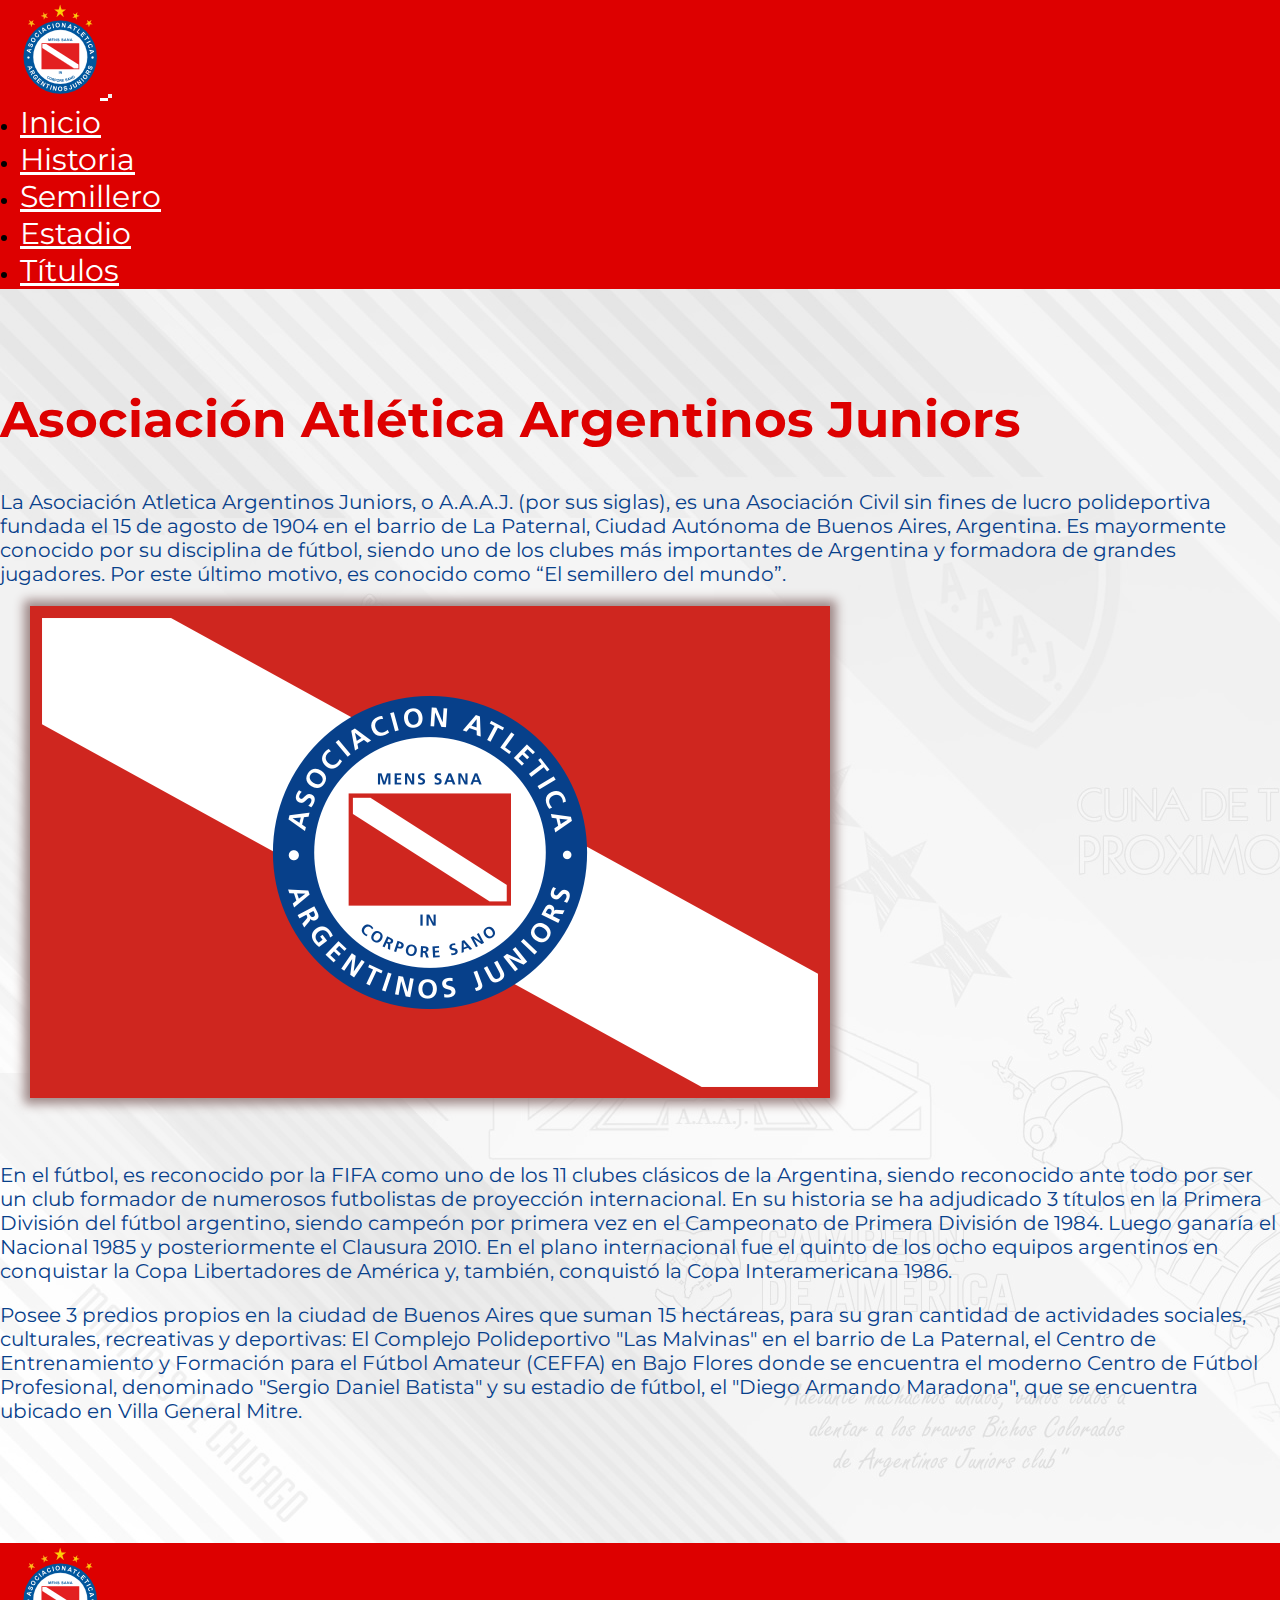
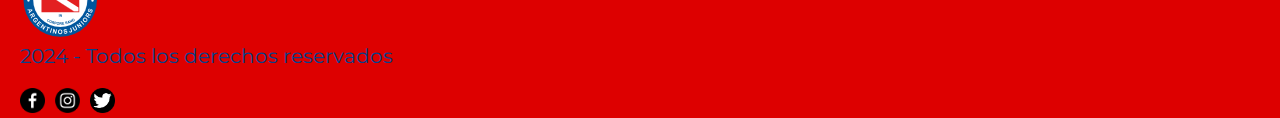
<file: index.html>
<!DOCTYPE html>
<html lang="es">
<head>
    <meta charset="UTF-8">
    <meta name="viewport" content="width=device-width, initial-scale=1.0">
    <meta name="description" content="Sitio web sobre la Asociación Atlética Argentinos Juniors y toda su informacion más importante.">
    <meta name="keywords" content="asociacion atletica argentinos juniors, argentinos juniors, aaaj, bicho, futbol, deporte, semillero, paternal, club, argentina">
    <meta name="robots" content="noindex"> 
    <meta property="og:title" content="Asociación Atlética Argentinos Juniors">
    <meta property="og:site_name" content="Asociación Atlética Argentinos Juniors">
    <meta property="og:url" content="http://argentinosjrs.infinityfreeapp.com/">
    <meta property="og:description" content="Sitio web sobre la Asociación Atlética Argentinos Juniors y toda su informacion más importante.">
    <meta property="og:type" content="website">
    <meta property="og:image" content="http://argentinosjrs.infinityfreeapp.com/img/logo.svg">
    <link href="https://cdn.jsdelivr.net/npm/bootstrap@5.3.2/dist/css/bootstrap.min.css" rel="stylesheet" integrity="sha384-T3c6CoIi6uLrA9TneNEoa7RxnatzjcDSCmG1MXxSR1GAsXEV/Dwwykc2MPK8M2HN" crossorigin="anonymous">
    <link rel="stylesheet" href="css/style.css">
    <link rel="icon" href="img/logo.svg">
    <title>Asociación Atlética Argentinos Juniors</title>
</head>

<body>
    <!-- Inicio header -->
    <header class="container-fluid">
        <!-- Inicio navbar -->
        <nav class="navbar navbar-expand-md navbar-light menu">
            <a class="navbar-brand" href="index.html">
                <img class="logo" src="img/logo.svg" alt="Logo AAAJ" style="width:200px">
            </a>
            
            <button class="navbar-toggler ms-auto text-align-right" type="button" data-bs-toggle="collapse" data-bs-target="#navbarToggleExternalContent" aria-controls="navbarToggleExternalContent" aria-expanded="false" aria-label="Toggle navigation">
                <span class="navbar-toggler-icon"></span>
            </button>
            <div class="collapse navbar-collapse justify-content-md-end" id="navbarToggleExternalContent">
                <ul class="navbar-nav"> 
                    <li class="nav-item">
                        <a class="nav-link" href="index.html">Inicio</a>
                    </li>
                    <li class="nav-item">
                        <a class="nav-link" href="html/historia.html">Historia</a>
                    </li>
                    <li class="nav-item">
                        <a class="nav-link" href="html/semillero.html">Semillero</a>
                    </li>
                    <li class="nav-item">
                        <a class="nav-link" href="html/estadio.html">Estadio</a>
                    </li>
                    <li class="nav-item">
                        <a class="nav-link" href="html/titulos.html">Títulos</a>
                    </li>
                </ul>    
            </div>
        </nav>
    </header>

    <!-- Inicio hero -->
    <section class="hero"> 
        <div class="container">
            <div class="row align-items-center">
                <div class="hero-texto col-xl-6">
                    <h1 class="text-lg-center">Asociación Atlética Argentinos Juniors</h1>      
                    <p>La Asociación Atletica Argentinos Juniors, o A.A.A.J. (por sus siglas), es una Asociación Civil sin fines de lucro polideportiva fundada el 15 de agosto de 1904 en el barrio de La Paternal, Ciudad Autónoma de Buenos Aires, Argentina. Es mayormente conocido por su disciplina de fútbol, siendo uno de los clubes más importantes de Argentina y formadora de grandes jugadores. Por este último motivo, es conocido como “El semillero del mundo”.</p>
                </div>
                <div class="hero-img text-center col-xl-6">
                    <img class="bandera" src="img/bandera.png" alt="Bandera AAAJ">
                </div>
            </div>
        
            <div class="row bajada justify-content-center">
                <div>
                    <p>En el fútbol, es reconocido por la FIFA como uno de los 11 clubes clásicos de la Argentina, siendo reconocido ante todo por ser un club formador de numerosos futbolistas de proyección internacional. En su historia se ha adjudicado 3 títulos en la Primera División del fútbol argentino, siendo campeón por primera vez en el Campeonato de Primera División de 1984. Luego ganaría el Nacional 1985 y posteriormente el Clausura 2010. En el plano internacional fue el quinto de los ocho equipos argentinos en conquistar la Copa Libertadores de América y, también, conquistó la Copa Interamericana 1986.</p> 
                    <p>Posee 3 predios propios en la ciudad de Buenos Aires que suman 15 hectáreas, para su gran cantidad de actividades sociales, culturales, recreativas y deportivas: El Complejo Polideportivo "Las Malvinas" en el barrio de La Paternal, el Centro de Entrenamiento y Formación para el Fútbol Amateur (CEFFA) en Bajo Flores donde se encuentra el moderno Centro de Fútbol Profesional, denominado "Sergio Daniel Batista" y su estadio de fútbol, el "Diego Armando Maradona", que se encuentra ubicado en Villa General Mitre.</p>
                </div>
            </div>
        </div>
    </section>

    <!-- Inicio footer -->
    <footer class="footer p-3">
        <div class="container">
            <div class="row justify-content-between align-items-center">
                <div class="col-md-4">
                    <img class="logo pb-3" src="img/logo.svg" alt="Logo AAAJ">
                    <p>2024 - Todos los derechos reservados</p>
                </div>

                <!-- Inicio redes sociales -->
                <div class="rrss col-md-7 text-md-end">
                    <a href="https://www.facebook.com/AAAJOficial/" target="_blank">
                        <img src="img/facebook.png" alt="Logo de Facebook">
                    </a>
                    <a href="https://www.instagram.com/aaajoficial" target="_blank">
                        <img src="img/instagram.png" alt="Logo de Instagram">
                    </a>
                    <a href="https://twitter.com/aaajoficial" target="_blank">
                        <img src="img/twitter.png" alt="Logo de Twitter">
                    </a>
                </div>
            </div>
        </div>
    </footer>

    <script src="https://cdn.jsdelivr.net/npm/@popperjs/core@2.11.8/dist/umd/popper.min.js" integrity="sha384-I7E8VVD/ismYTF4hNIPjVp/Zjvgyol6VFvRkX/vR+Vc4jQkC+hVqc2pM8ODewa9r" crossorigin="anonymous"></script>
    <script src="https://cdn.jsdelivr.net/npm/bootstrap@5.3.2/dist/js/bootstrap.min.js" integrity="sha384-BBtl+eGJRgqQAUMxJ7pMwbEyER4l1g+O15P+16Ep7Q9Q+zqX6gSbd85u4mG4QzX+" crossorigin="anonymous"></script>
</body>
</html>
</file>
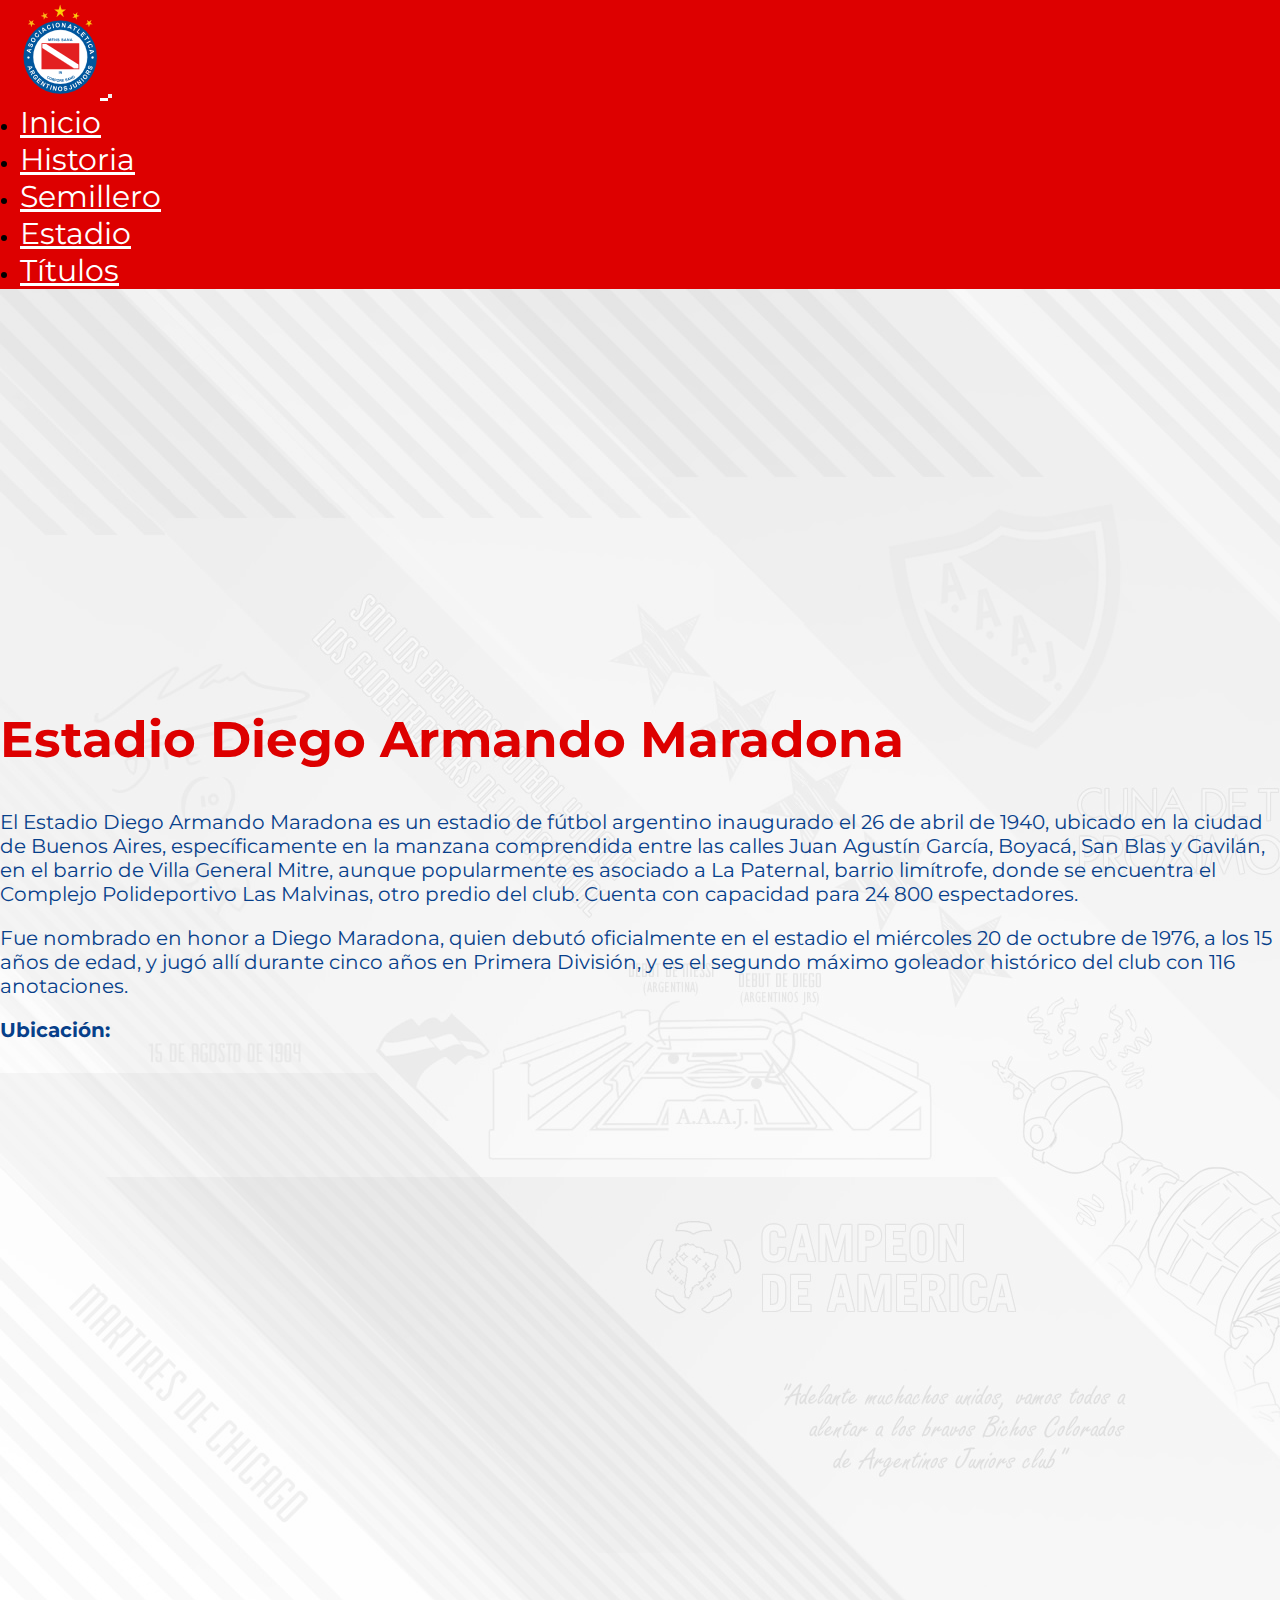
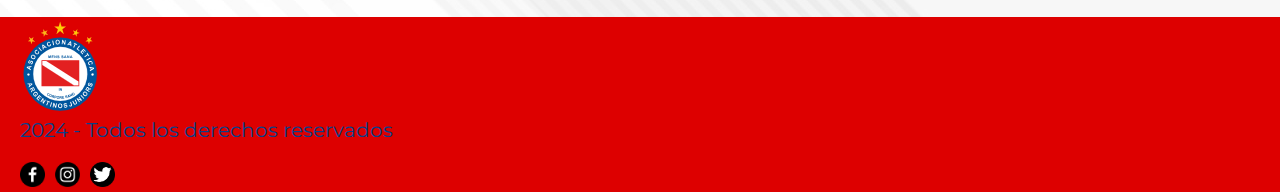
<file: html/estadio.html>
<!DOCTYPE html>
<html lang="es">
<head>
    <meta charset="UTF-8">
    <meta name="viewport" content="width=device-width, initial-scale=1.0">
    <meta name="description" content="Sección sobre el estadio Diego Armando Maradona, utilizado por la Asociación Atlética Argentinos Juniors.">
    <meta name="keywords" content="estadio, maradona, asociacion atletica argentinos juniors, argentinos juniors, aaaj, bicho, futbol, deporte, semillero, paternal, club, argentina"> 
    <meta name="robots" content="noindex">
    <meta property="og:title" content="Asociación Atlética Argentinos Juniors">
    <meta property="og:site_name" content="Asociación Atlética Argentinos Juniors">
    <meta property="og:url" content="http://argentinosjrs.infinityfreeapp.com/">
    <meta property="og:description" content="Sección sobre el estadio Diego Armando Maradona, utilizado por la Asociación Atlética Argentinos Juniors.">
    <meta property="og:type" content="website">
    <meta property="og:image" content="http://argentinosjrs.infinityfreeapp.com/img/logo.svg">
    <link href="https://cdn.jsdelivr.net/npm/bootstrap@5.3.2/dist/css/bootstrap.min.css" rel="stylesheet" integrity="sha384-T3c6CoIi6uLrA9TneNEoa7RxnatzjcDSCmG1MXxSR1GAsXEV/Dwwykc2MPK8M2HN" crossorigin="anonymous">
    <link rel="stylesheet" href="../css/style.css">
    <link rel="icon" href="../img/logo.svg">
    <title>Estadio Diego Armando Maradona</title>
</head>

<body>
    <!-- Inicio header -->
    <header class="container-fluid">
        <!-- Inicio navbar -->
        <nav class="navbar navbar-expand-md navbar-light menu">
            <a class="navbar-brand" href="../index.html">
                <img class="logo" src="../img/logo.svg" alt="Logo AAAJ" style="width:200px">
            </a>
            
            <button class="navbar-toggler ms-auto text-align-right" type="button" data-bs-toggle="collapse" data-bs-target="#navbarToggleExternalContent" aria-controls="navbarToggleExternalContent" aria-expanded="false" aria-label="Toggle navigation">
                <span class="navbar-toggler-icon"></span>
            </button>
            <div class="collapse navbar-collapse justify-content-md-end" id="navbarToggleExternalContent">
                <ul class="navbar-nav"> 
                    <li class="nav-item">
                        <a class="nav-link" href="../index.html">Inicio</a>
                    </li>
                    <li class="nav-item">
                        <a class="nav-link" href="historia.html">Historia</a>
                    </li>
                    <li class="nav-item">
                        <a class="nav-link" href="semillero.html">Semillero</a>
                    </li>
                    <li class="nav-item">
                        <a class="nav-link" href="estadio.html">Estadio</a>
                    </li>
                    <li class="nav-item">
                        <a class="nav-link" href="titulos.html">Títulos</a>
                    </li>
                </ul>    
            </div>
        </nav>
    </header>

    <!-- Inicio estadio -->
    <section class="hero estadio"> 
        <div class="container">
            <div class="row justify-content-center">
                <div class="col-md-10">
                    <div class="text-center py-5 row">
                        <!-- Video -->
                        <iframe width="560" height="315" src="https://www.youtube.com/embed/OoiPDHPcOro?si=K4KlL2pDCV6cUu1Z" title="YouTube video player" frameborder="0" allow="accelerometer; autoplay; clipboard-write; encrypted-media; gyroscope; picture-in-picture; web-share" allowfullscreen></iframe>
                    </div>
                    <div>
                        <h1>Estadio Diego Armando Maradona</h1>
                        <p>El Estadio Diego Armando Maradona​ es un estadio de fútbol argentino inaugurado el 26 de abril de 1940, ubicado en la ciudad de Buenos Aires, específicamente en la manzana comprendida entre las calles Juan Agustín García, Boyacá, San Blas y Gavilán, en el barrio de Villa General Mitre, aunque popularmente es asociado a La Paternal, barrio limítrofe, donde se encuentra el Complejo Polideportivo Las Malvinas, otro predio del club. Cuenta con capacidad para 24 800 espectadores.</p>
                        <p>Fue nombrado en honor a Diego Maradona, quien debutó oficialmente en el estadio el miércoles 20 de octubre de 1976, a los 15 años de edad, y jugó allí durante cinco años en Primera División, y es el segundo máximo goleador histórico del club con 116 anotaciones.
                        <p><strong>Ubicación:</strong></p>
                    </div>  
                    <!-- Mapa -->
                    <div class="mapa row text-center py-3">
                        <iframe src="https://www.google.com/maps/embed?pb=!1m18!1m12!1m3!1d3283.922393985345!2d-58.47521102425968!3d-34.606123872953376!2m3!1f0!2f0!3f0!3m2!1i1024!2i768!4f13.1!3m3!1m2!1s0x95bcc9fd207fe81b%3A0x7829701685ae47c4!2sEstadio%20Diego%20Armando%20Maradona!5e0!3m2!1ses-419!2sar!4v1703552509011!5m2!1ses-419!2sar" width="600" height="450" style="border:0;" allowfullscreen="" loading="lazy" referrerpolicy="no-referrer-when-downgrade"></iframe>
                    </div>
                </div>
            </div>
        </div>
    </section>

    <!-- Inicio footer -->
    <footer class="footer p-3">
        <div class="container">
            <div class="row justify-content-between align-items-center">
                <div class="col-md-4">
                    <img class="logo pb-3" src="../img/logo.svg" alt="Logo AAAJ">
                    <p>2024 - Todos los derechos reservados</p>
                </div>

                <!-- Inicio redes sociales -->
                <div class="rrss col-md-7 text-md-end">
                    <a href="https://www.facebook.com/AAAJOficial/" target="_blank">
                        <img src="../img/facebook.png" alt="Logo de Facebook">
                    </a>
                    <a href="https://www.instagram.com/aaajoficial" target="_blank">
                        <img src="../img/instagram.png" alt="Logo de Instagram">
                    </a>
                    <a href="https://twitter.com/aaajoficial" target="_blank">
                        <img src="../img/twitter.png" alt="Logo de Twitter">
                    </a>
                </div>
            </div>
        </div>
    </footer>
    
    <script src="https://cdn.jsdelivr.net/npm/@popperjs/core@2.11.8/dist/umd/popper.min.js" integrity="sha384-I7E8VVD/ismYTF4hNIPjVp/Zjvgyol6VFvRkX/vR+Vc4jQkC+hVqc2pM8ODewa9r" crossorigin="anonymous"></script>
    <script src="https://cdn.jsdelivr.net/npm/bootstrap@5.3.2/dist/js/bootstrap.min.js" integrity="sha384-BBtl+eGJRgqQAUMxJ7pMwbEyER4l1g+O15P+16Ep7Q9Q+zqX6gSbd85u4mG4QzX+" crossorigin="anonymous"></script>
</body>
</html>
</file>
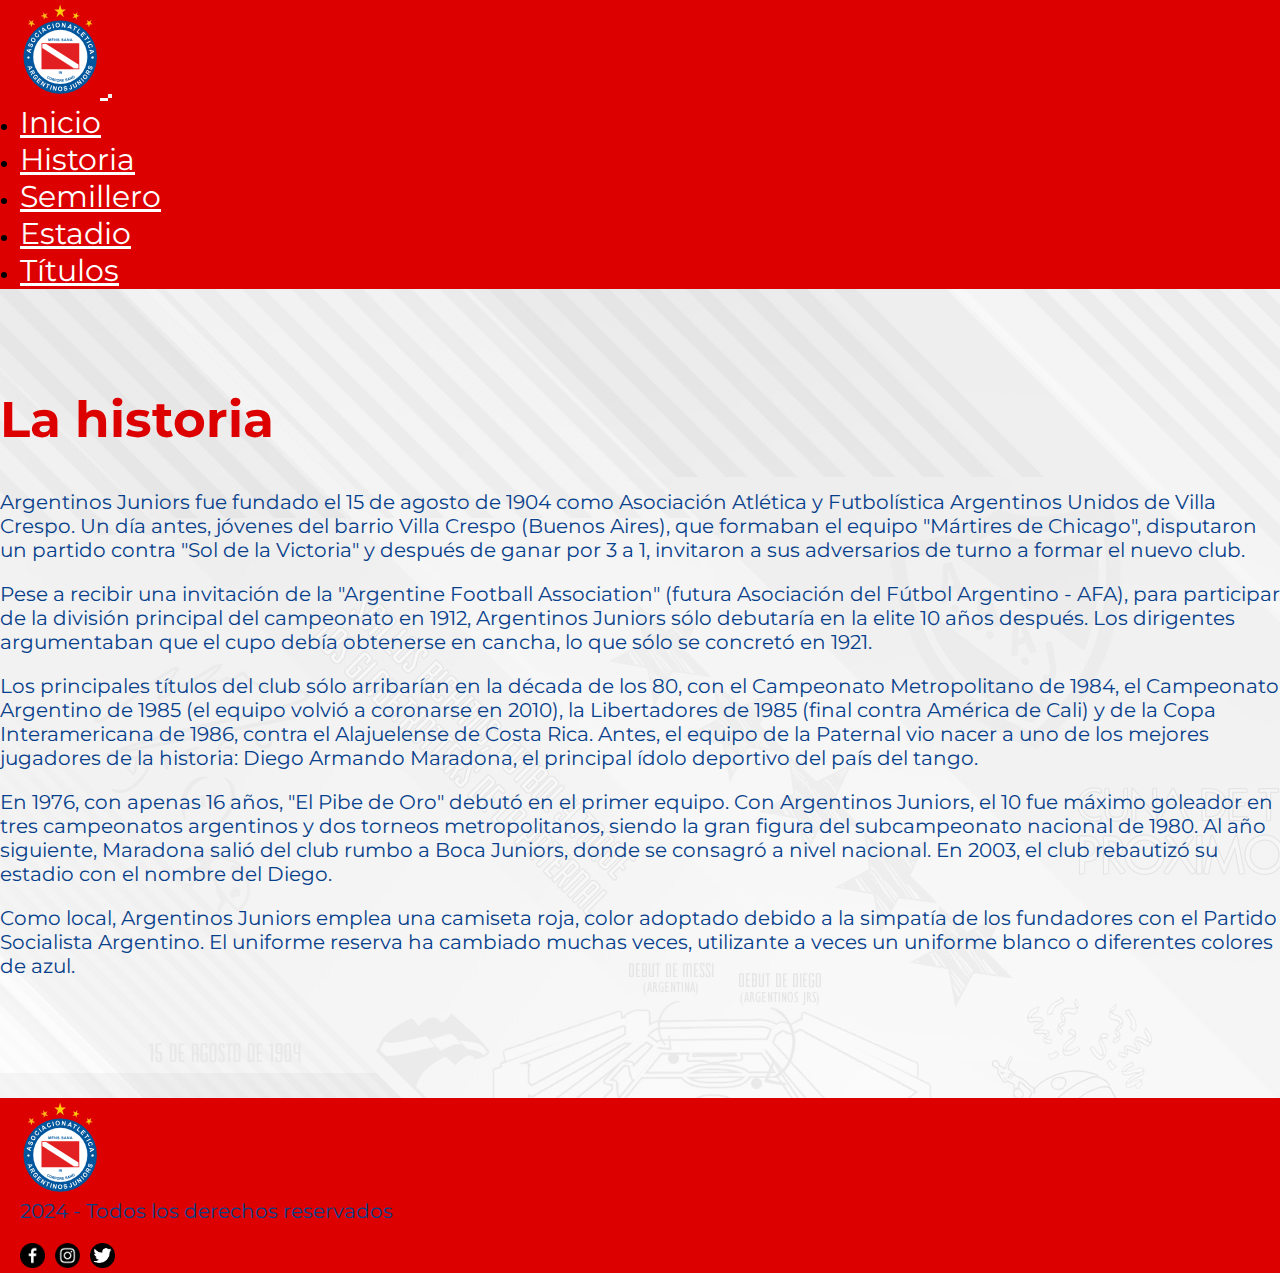
<file: html/historia.html>
<!DOCTYPE html>
<html lang="es">
<head>
    <meta charset="UTF-8">
    <meta name="viewport" content="width=device-width, initial-scale=1.0">
    <meta name="description" content="Sección con toda la historia y detalles sobre la Asociación Atlética Argentinos Juniors.">
    <meta name="keywords" content="historia, fundacion, asociacion atletica argentinos juniors, argentinos juniors, aaaj, bicho, futbol, deporte, semillero, paternal, club, argentina"> 
    <meta name="robots" content="noindex">
    <meta property="og:title" content="Asociación Atlética Argentinos Juniors">
    <meta property="og:site_name" content="Asociación Atlética Argentinos Juniors">
    <meta property="og:url" content="http://argentinosjrs.infinityfreeapp.com/">
    <meta property="og:description" content="Sección con toda la historia y detalles sobre la Asociación Atlética Argentinos Juniors.">
    <meta property="og:type" content="website">
    <meta property="og:image" content="http://argentinosjrs.infinityfreeapp.com/img/logo.svg">
    <link href="https://cdn.jsdelivr.net/npm/bootstrap@5.3.2/dist/css/bootstrap.min.css" rel="stylesheet" integrity="sha384-T3c6CoIi6uLrA9TneNEoa7RxnatzjcDSCmG1MXxSR1GAsXEV/Dwwykc2MPK8M2HN" crossorigin="anonymous">
    <link rel="stylesheet" href="../css/style.css">
    <link rel="icon" href="../img/logo.svg">
    <title>Historia</title>
</head>

<body>
    <!-- Inicio header -->
    <header class="container-fluid">
        <!-- Inicio navbar -->
        <nav class="navbar navbar-expand-md navbar-light menu">
            <a class="navbar-brand" href="../index.html">
                <img class="logo" src="../img/logo.svg" alt="Logo AAAJ" style="width:200px">
            </a>
            
            <button class="navbar-toggler ms-auto text-align-right" type="button" data-bs-toggle="collapse" data-bs-target="#navbarToggleExternalContent" aria-controls="navbarToggleExternalContent" aria-expanded="false" aria-label="Toggle navigation">
                <span class="navbar-toggler-icon"></span>
            </button>
            <div class="collapse navbar-collapse justify-content-md-end" id="navbarToggleExternalContent">
                <ul class="navbar-nav"> 
                    <li class="nav-item">
                        <a class="nav-link" href="../index.html">Inicio</a>
                    </li>
                    <li class="nav-item">
                        <a class="nav-link" href="historia.html">Historia</a>
                    </li>
                    <li class="nav-item">
                        <a class="nav-link" href="semillero.html">Semillero</a>
                    </li>
                    <li class="nav-item">
                        <a class="nav-link" href="estadio.html">Estadio</a>
                    </li>
                    <li class="nav-item">
                        <a class="nav-link" href="titulos.html">Títulos</a>
                    </li>
                </ul>    
            </div>
        </nav>
    </header>

    <!-- Inicio article -->
    <section class="hero article"> 
        <div class="container">
            <div class="row">
                <h1 class="pb-5 text-center">La historia</h1>
                <p>Argentinos Juniors fue fundado el 15 de agosto de 1904 como Asociación Atlética y Futbolística Argentinos Unidos de Villa Crespo. Un día antes, jóvenes del barrio Villa Crespo (Buenos Aires), que formaban el equipo "Mártires de Chicago", disputaron un partido contra "Sol de la Victoria" y después de ganar por 3 a 1, invitaron a sus adversarios de turno a formar el nuevo club.</p>
                <p>Pese a recibir una invitación de la "Argentine Football Association" (futura Asociación del Fútbol Argentino - AFA), para participar de la división principal del campeonato en 1912, Argentinos Juniors sólo debutaría en la elite 10 años después. Los dirigentes argumentaban que el cupo debía obtenerse en cancha, lo que sólo se concretó en 1921.</p>
                <p>Los principales títulos del club sólo arribarían en la década de los 80, con el Campeonato Metropolitano de 1984, el Campeonato Argentino de 1985 (el equipo volvió a coronarse en 2010), la Libertadores de 1985 (final contra América de Cali) y de la Copa Interamericana de 1986, contra el Alajuelense de Costa Rica. Antes, el equipo de la Paternal vio nacer a uno de los mejores jugadores de la historia: Diego Armando Maradona, el principal ídolo deportivo del país del tango.</p>
                <p>En 1976, con apenas 16 años, "El Pibe de Oro" debutó en el primer equipo. Con Argentinos Juniors, el 10 fue máximo goleador en tres campeonatos argentinos y dos torneos metropolitanos, siendo la gran figura del subcampeonato nacional de 1980. Al año siguiente, Maradona salió del club rumbo a Boca Juniors, donde se consagró a nivel nacional. En 2003, el club rebautizó su estadio con el nombre del Diego.</p>
                <p>Como local, Argentinos Juniors emplea una camiseta roja, color adoptado debido a la simpatía de los fundadores con el Partido Socialista Argentino. El uniforme reserva ha cambiado muchas veces, utilizante a veces un uniforme blanco o diferentes colores de azul.</p>
            </div>
        </div>
    </section>

    <!-- Inicio footer -->
    <footer class="footer p-3">
        <div class="container">
            <div class="row justify-content-between align-items-center">
                <div class="col-md-4">
                    <img class="logo pb-3" src="../img/logo.svg" alt="Logo AAAJ">
                    <p>2024 - Todos los derechos reservados</p>
                </div>

                <!-- Inicio redes sociales -->
                <div class="rrss col-md-7 text-md-end">
                    <a href="https://www.facebook.com/AAAJOficial/" target="_blank">
                        <img src="../img/facebook.png" alt="Logo de Facebook">
                    </a>
                    <a href="https://www.instagram.com/aaajoficial" target="_blank">
                        <img src="../img/instagram.png" alt="Logo de Instagram">
                    </a>
                    <a href="https://twitter.com/aaajoficial" target="_blank">
                        <img src="../img/twitter.png" alt="Logo de Twitter">
                    </a>
                </div>
            </div>
        </div>
    </footer>

    <script src="https://cdn.jsdelivr.net/npm/@popperjs/core@2.11.8/dist/umd/popper.min.js" integrity="sha384-I7E8VVD/ismYTF4hNIPjVp/Zjvgyol6VFvRkX/vR+Vc4jQkC+hVqc2pM8ODewa9r" crossorigin="anonymous"></script>
    <script src="https://cdn.jsdelivr.net/npm/bootstrap@5.3.2/dist/js/bootstrap.min.js" integrity="sha384-BBtl+eGJRgqQAUMxJ7pMwbEyER4l1g+O15P+16Ep7Q9Q+zqX6gSbd85u4mG4QzX+" crossorigin="anonymous"></script>
</body>
</html>
</file>
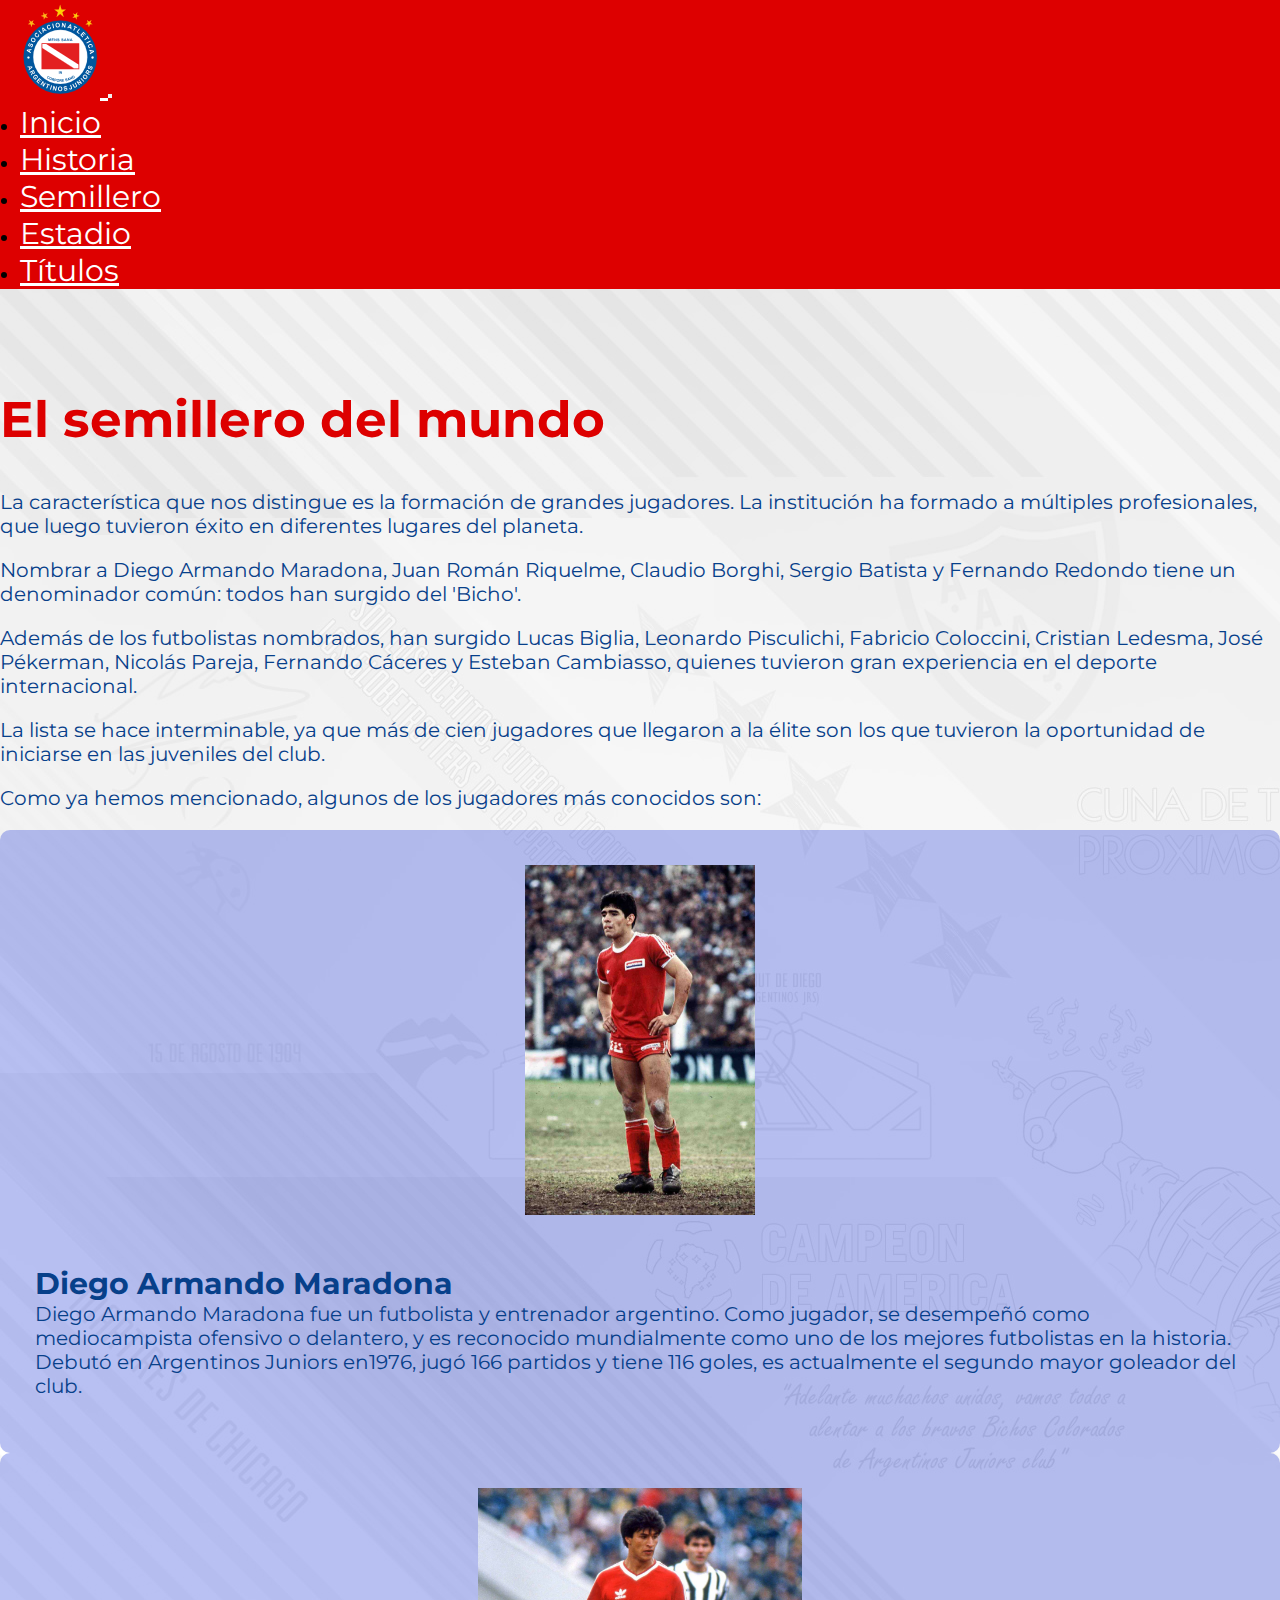
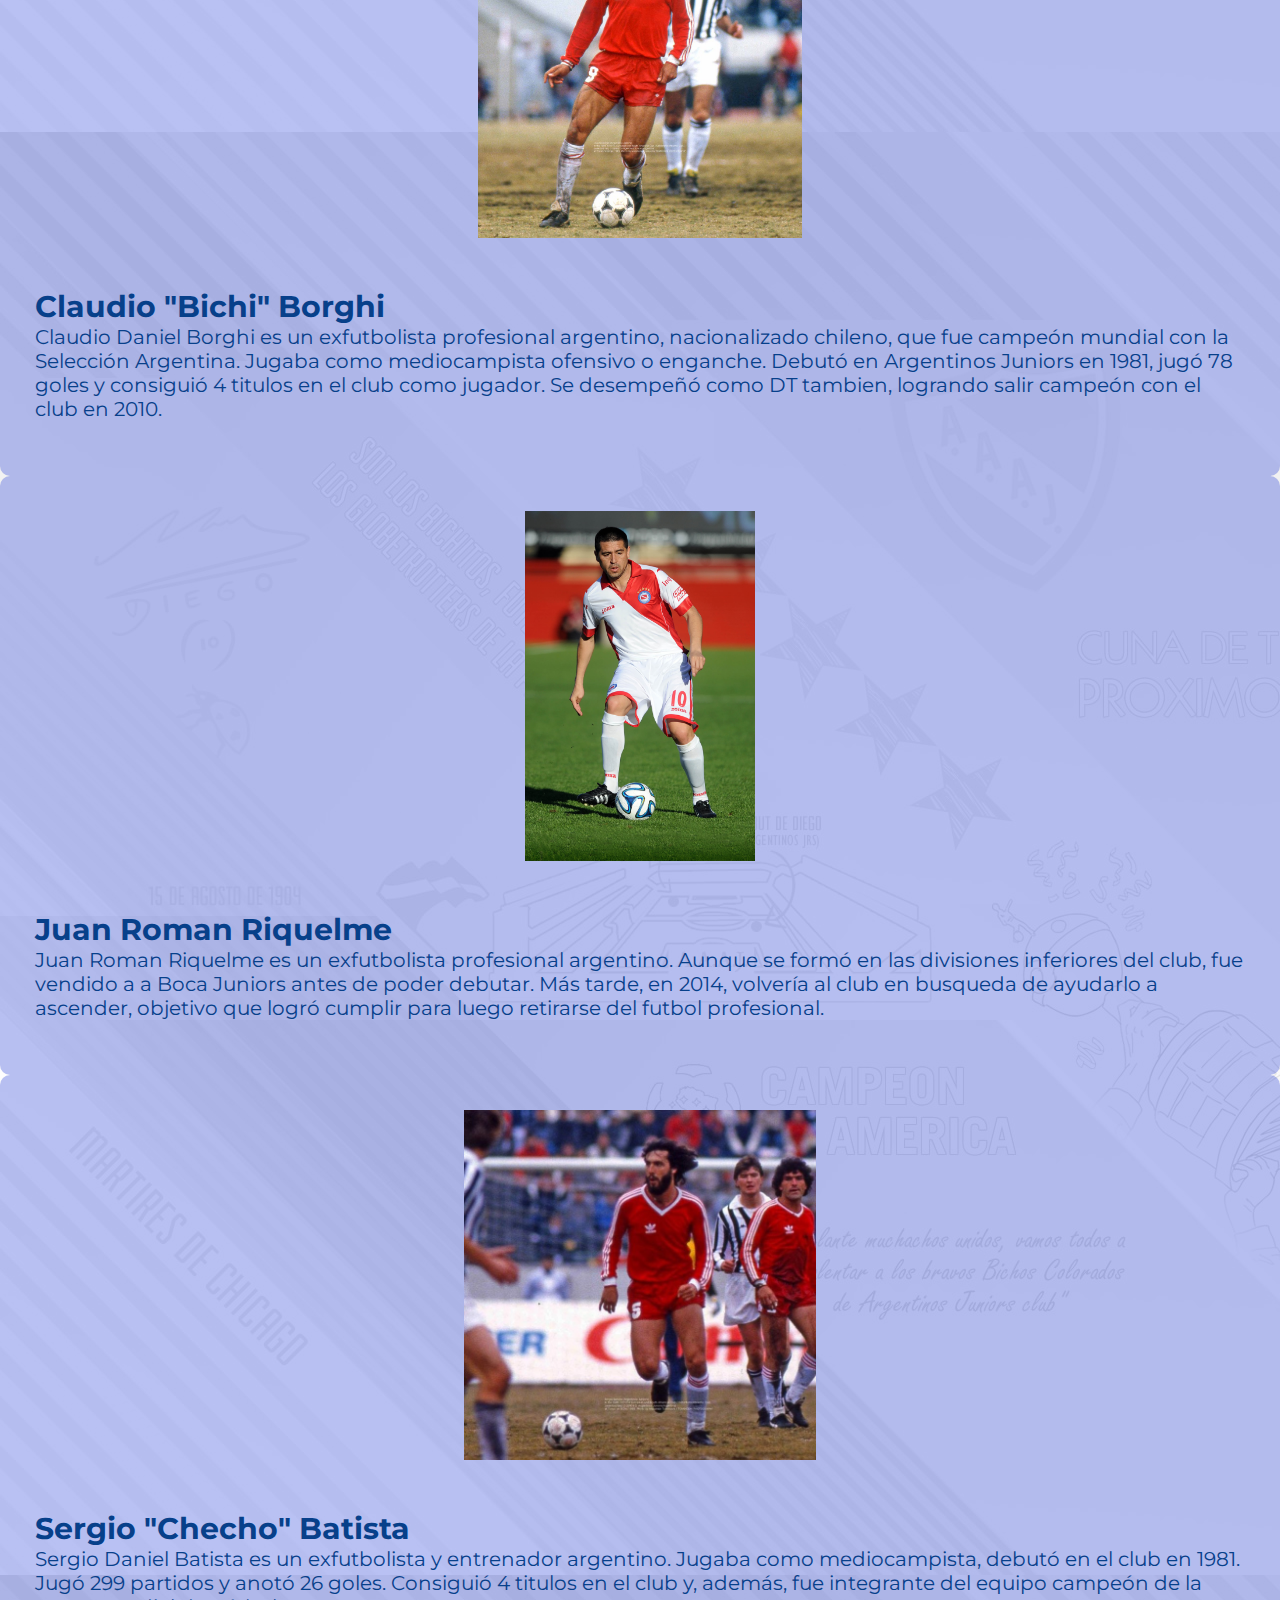
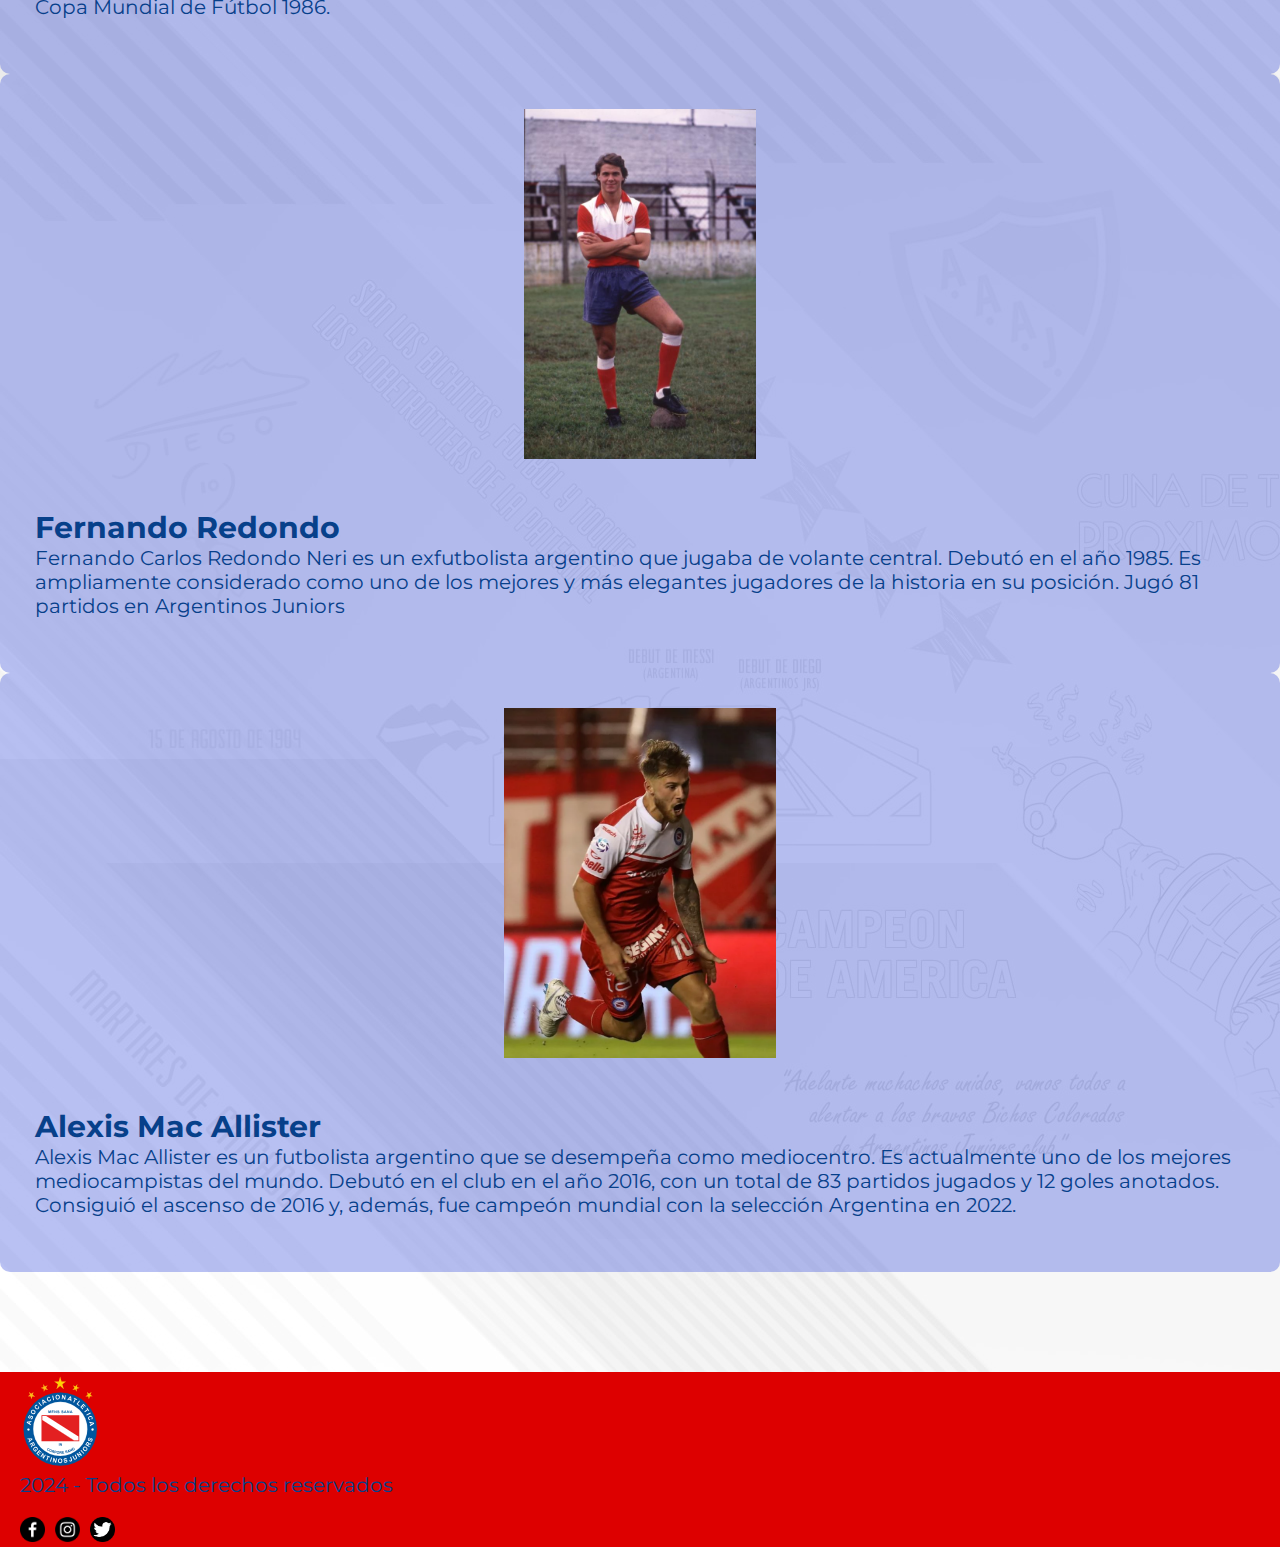
<file: html/semillero.html>
<!DOCTYPE html>
<html lang="es">
<head>
    <meta charset="UTF-8">
    <meta name="viewport" content="width=device-width, initial-scale=1.0">
    <meta name="description" content="Sección con toda la información sobre los jugadores más importantes surgidos de la Asociación Atlética Argentinos Juniors.">
    <meta name="keywords" content="inferiores, cantera, jugadores, riquelme, maradona, borghi, asociacion atletica argentinos juniors, argentinos juniors, aaaj, bicho, futbol, deporte, semillero, paternal, club, argentina">
    <meta name="robots" content="noindex"> 
    <meta property="og:title" content="Asociación Atlética Argentinos Juniors">
    <meta property="og:site_name" content="Asociación Atlética Argentinos Juniors">
    <meta property="og:url" content="http://argentinosjrs.infinityfreeapp.com/">
    <meta property="og:description" content="Sección con toda la información sobre los jugadores más importantes surgidos de la Asociación Atlética Argentinos Juniors.">
    <meta property="og:type" content="website">
    <meta property="og:image" content="http://argentinosjrs.infinityfreeapp.com/img/logo.svg">
    <link href="https://cdn.jsdelivr.net/npm/bootstrap@5.3.2/dist/css/bootstrap.min.css" rel="stylesheet" integrity="sha384-T3c6CoIi6uLrA9TneNEoa7RxnatzjcDSCmG1MXxSR1GAsXEV/Dwwykc2MPK8M2HN" crossorigin="anonymous">
    <link rel="stylesheet" href="../css/style.css">
    <link rel="icon" href="../img/logo.svg">
    <title>El semillero del mundo</title>
</head>

<body>
    <!-- Inicio header -->
    <header class="container-fluid">
        <!-- Inicio navbar -->
        <nav class="navbar navbar-expand-md navbar-light menu">
            <a class="navbar-brand" href="../index.html">
                <img class="logo" src="../img/logo.svg" alt="Logo AAAJ" style="width:200px">
            </a>
            
            <button class="navbar-toggler ms-auto text-align-right" type="button" data-bs-toggle="collapse" data-bs-target="#navbarToggleExternalContent" aria-controls="navbarToggleExternalContent" aria-expanded="false" aria-label="Toggle navigation">
                <span class="navbar-toggler-icon"></span>
            </button>
            <div class="collapse navbar-collapse justify-content-md-end" id="navbarToggleExternalContent">
                <ul class="navbar-nav"> 
                    <li class="nav-item">
                        <a class="nav-link" href="../index.html">Inicio</a>
                    </li>
                    <li class="nav-item">
                        <a class="nav-link" href="historia.html">Historia</a>
                    </li>
                    <li class="nav-item">
                        <a class="nav-link" href="semillero.html">Semillero</a>
                    </li>
                    <li class="nav-item">
                        <a class="nav-link" href="estadio.html">Estadio</a>
                    </li>
                    <li class="nav-item">
                        <a class="nav-link" href="titulos.html">Títulos</a>
                    </li>
                </ul>    
            </div>
        </nav>
    </header>
        

    <!-- Inicio article -->
    <section class="article hero"> 
        <div class="container">
            <div class="row">
                <div>
                    <h1 class="text-md-center">El semillero del mundo</h1>
                    <p>La característica que nos distingue es la formación de grandes jugadores. La institución ha formado a múltiples profesionales, que luego tuvieron éxito en diferentes lugares del planeta.</p>
                    <p>Nombrar a Diego Armando Maradona, Juan Román Riquelme, Claudio Borghi, Sergio Batista y Fernando Redondo tiene un denominador común: todos han surgido del 'Bicho'.</p>
                    <p>Además de los futbolistas nombrados, han surgido Lucas Biglia, Leonardo Pisculichi, Fabricio Coloccini, Cristian Ledesma, José Pékerman, Nicolás Pareja, Fernando Cáceres y Esteban Cambiasso, quienes tuvieron gran experiencia en el deporte internacional.</p>
                    <p>La lista se hace interminable, ya que más de cien jugadores que llegaron a la élite son los que tuvieron la oportunidad de iniciarse en las juveniles del club.</p>
                    <p>Como ya hemos mencionado, algunos de los jugadores más conocidos son:</p>
                </div>
            </div>

            <!-- Inicio jugadores -->
            <div class="row jugadores justify-content-around pt-5 row-cols-1 row-cols-xl-2">
                <div class="col col-xl-5 d-flex flex-column">
                    <img src="../img/maradona.jpg" alt="Foto Maradona">
                    <div>
                        <h2 class="pb-2">Diego Armando Maradona</h2>
                        <p>Diego Armando Maradona fue un futbolista y entrenador argentino. Como jugador, se desempeñó como mediocampista ofensivo o delantero, y es reconocido mundialmente como uno de los mejores futbolistas en la historia. Debutó en Argentinos Juniors en1976, jugó 166 partidos y tiene 116 goles, es actualmente el segundo mayor goleador del club.</p>
                    </div>
                </div>

                <div class="col col-xl-5 d-flex flex-column">
                    <img src="../img/borghi.jpg" alt="Foto Borghi">
                    <div>
                        <h2 class="pb-2">Claudio "Bichi" Borghi</h2>
                        <p>Claudio Daniel Borghi es un exfutbolista profesional argentino, nacionalizado chileno, que fue campeón mundial con la Selección Argentina. Jugaba como mediocampista ofensivo o enganche. Debutó en Argentinos Juniors en 1981, jugó 78 goles y consiguió 4 titulos en el club como jugador. Se desempeñó como DT tambien, logrando salir campeón con el club en 2010.</p>
                    </div>
                </div>

                <div class="col col-xl-5 d-flex flex-column">
                    <img src="../img/riquelme.jpg" alt="Foto Riquelme">
                    <div>
                        <h2 class="pb-2">Juan Roman Riquelme</h2>
                        <p>Juan Roman Riquelme es un exfutbolista profesional argentino. Aunque se formó en las divisiones inferiores del club, fue vendido a a Boca Juniors antes de poder debutar. Más tarde, en 2014, volvería al club en busqueda de ayudarlo a ascender, objetivo que logró cumplir para luego retirarse del futbol profesional.</p>
                    </div>  
                </div>
                <div class="col col-xl-5 d-flex flex-column">
                    <img src="../img/batista.jpg" alt="Foto Batista">
                    <div>
                        <h2 class="pb-2">Sergio "Checho" Batista</h2>
                        <p>Sergio Daniel Batista es un exfutbolista y entrenador argentino. Jugaba como mediocampista, debutó en el club en 1981. Jugó 299 partidos y anotó 26 goles. Consiguió 4 titulos en el club y, además, fue integrante del equipo campeón de la Copa Mundial de Fútbol 1986.</p>
                    </div>  
                </div>
                <div class="col col-xl-5 d-flex flex-column">
                    <img src="../img/redondo.jpeg" alt="Foto Redondo">
                    <div>
                        <h2 class="pb-2">Fernando Redondo</h2>
                        <p>Fernando Carlos Redondo Neri es un exfutbolista argentino que jugaba de volante central. Debutó en el año 1985. Es ampliamente considerado como uno de los mejores y más elegantes jugadores de la historia en su posición. Jugó 81 partidos en Argentinos Juniors</p>
                    </div>  
                </div>
                <div class="col col-xl-5 d-flex flex-column">
                    <img src="../img/mac allister.png" alt="Foto Mac Allister">
                    <div>
                        <h2 class="pb-2">Alexis Mac Allister</h2>
                        <p>Alexis Mac Allister es un futbolista argentino que se desempeña como mediocentro. Es actualmente uno de los mejores mediocampistas del mundo. Debutó en el club en el año 2016, con un total de 83 partidos jugados y 12 goles anotados. Consiguió el ascenso de 2016 y, además, fue campeón mundial con la selección Argentina en 2022.</p>
                    </div>  
                </div>
            </div>
        </div>
    </section>

    <!-- Inicio footer -->
    <footer class="footer p-3">
        <div class="container">
            <div class="row justify-content-between align-items-center">
                <div class="col-md-4">
                    <img class="logo pb-3" src="../img/logo.svg" alt="Logo AAAJ">
                    <p>2024 - Todos los derechos reservados</p>
                </div>

                <!-- Inicio redes sociales -->
                <div class="rrss col-md-7 text-md-end">
                    <a href="https://www.facebook.com/AAAJOficial/" target="_blank">
                        <img src="../img/facebook.png" alt="Logo de Facebook">
                    </a>
                    <a href="https://www.instagram.com/aaajoficial" target="_blank">
                        <img src="../img/instagram.png" alt="Logo de Instagram">
                    </a>
                    <a href="https://twitter.com/aaajoficial" target="_blank">
                        <img src="../img/twitter.png" alt="Logo de Twitter">
                    </a>
                </div>
            </div>
        </div>
    </footer>

    <script src="https://cdn.jsdelivr.net/npm/@popperjs/core@2.11.8/dist/umd/popper.min.js" integrity="sha384-I7E8VVD/ismYTF4hNIPjVp/Zjvgyol6VFvRkX/vR+Vc4jQkC+hVqc2pM8ODewa9r" crossorigin="anonymous"></script>
    <script src="https://cdn.jsdelivr.net/npm/bootstrap@5.3.2/dist/js/bootstrap.min.js" integrity="sha384-BBtl+eGJRgqQAUMxJ7pMwbEyER4l1g+O15P+16Ep7Q9Q+zqX6gSbd85u4mG4QzX+" crossorigin="anonymous"></script>
</body>
</html>
</file>
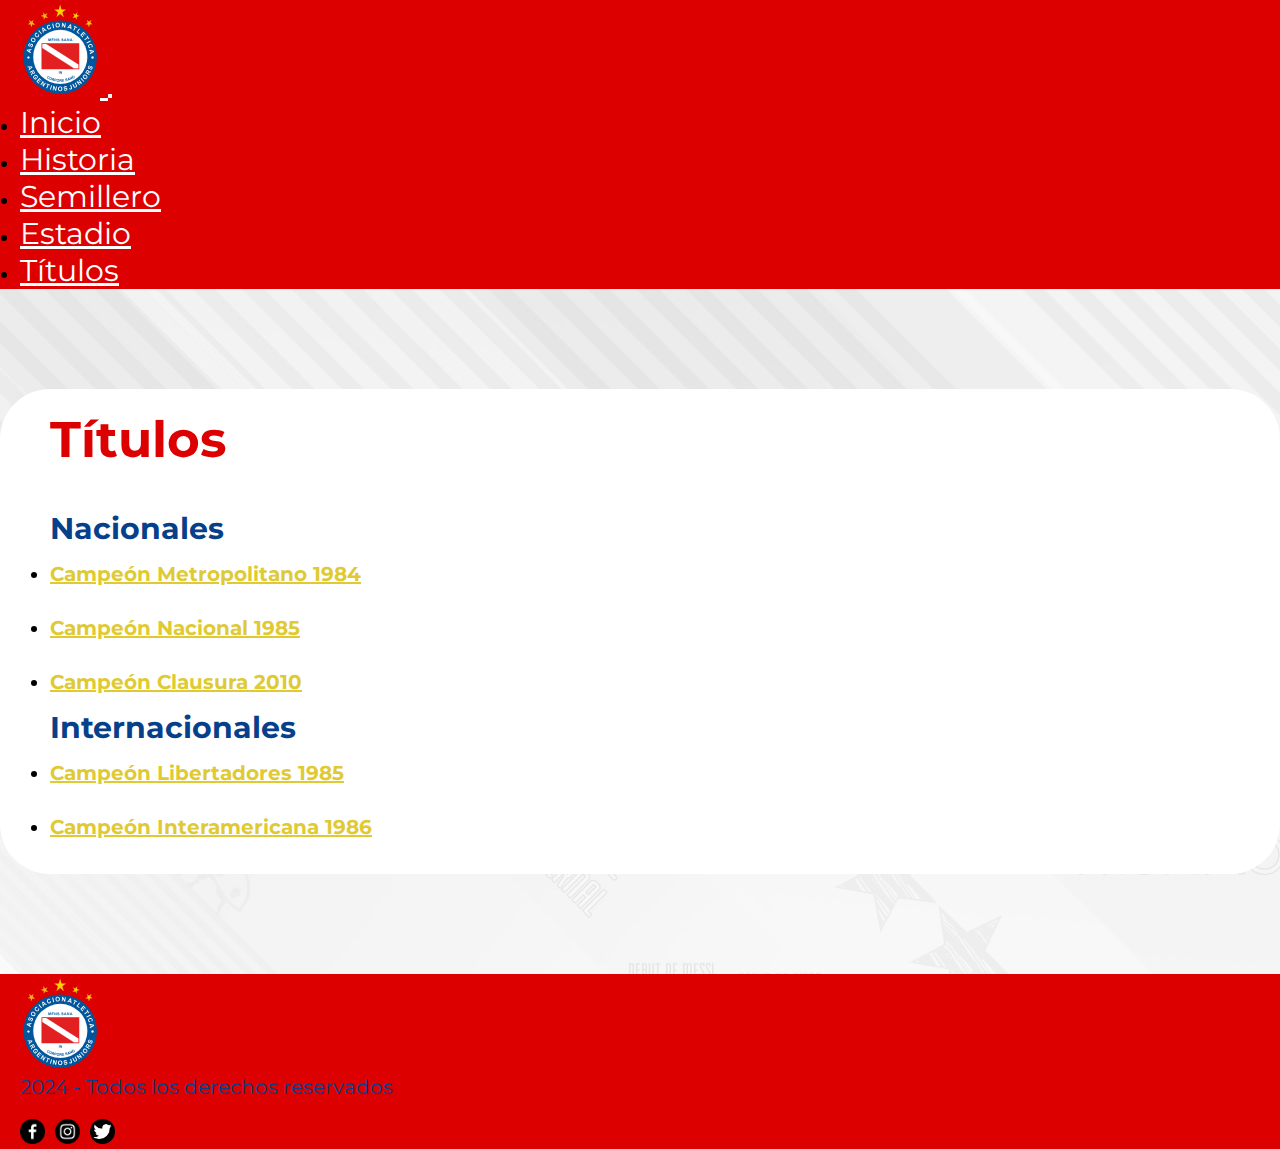
<file: html/titulos.html>
<!DOCTYPE html>
<html lang="es">
<head>
    <meta charset="UTF-8">
    <meta name="viewport" content="width=device-width, initial-scale=1.0">
    <meta name="description" content="Sección con todos los títulos de la Asociación Atlética Argentinos Juniors y su información.">
    <meta name="keywords" content="titulos, palmares, asociacion atletica argentinos juniors, argentinos juniors, aaaj, bicho, futbol, deporte, semillero, paternal, club, argentina"> 
    <meta name="robots" content="noindex"> 
    <meta property="og:title" content="Asociación Atlética Argentinos Juniors">
    <meta property="og:site_name" content="Asociación Atlética Argentinos Juniors">
    <meta property="og:url" content="http://argentinosjrs.infinityfreeapp.com/">
    <meta property="og:description" content="Sección con todos los títulos de la Asociación Atlética Argentinos Juniors y su información.">
    <meta property="og:type" content="website">
    <meta property="og:image" content="http://argentinosjrs.infinityfreeapp.com/img/logo.svg">
    <link href="https://cdn.jsdelivr.net/npm/bootstrap@5.3.2/dist/css/bootstrap.min.css" rel="stylesheet" integrity="sha384-T3c6CoIi6uLrA9TneNEoa7RxnatzjcDSCmG1MXxSR1GAsXEV/Dwwykc2MPK8M2HN" crossorigin="anonymous">
    <link rel="stylesheet" href="../css/style.css">
    <link rel="icon" href="../img/logo.svg">
    <title>Títulos</title>
</head>

<body>
    <!-- Inicio header -->
    <header class="container-fluid">
        <!-- Inicio navbar -->
        <nav class="navbar navbar-expand-md navbar-light menu">
            <a class="navbar-brand" href="../index.html">
                <img class="logo" src="../img/logo.svg" alt="Logo AAAJ" style="width:200px">
            </a>
            
            <button class="navbar-toggler ms-auto text-align-right" type="button" data-bs-toggle="collapse" data-bs-target="#navbarToggleExternalContent" aria-controls="navbarToggleExternalContent" aria-expanded="false" aria-label="Toggle navigation">
                <span class="navbar-toggler-icon"></span>
            </button>
            <div class="collapse navbar-collapse justify-content-md-end" id="navbarToggleExternalContent">
                <ul class="navbar-nav"> 
                    <li class="nav-item">
                        <a class="nav-link" href="../index.html">Inicio</a>
                    </li>
                    <li class="nav-item">
                        <a class="nav-link" href="historia.html">Historia</a>
                    </li>
                    <li class="nav-item">
                        <a class="nav-link" href="semillero.html">Semillero</a>
                    </li>
                    <li class="nav-item">
                        <a class="nav-link" href="estadio.html">Estadio</a>
                    </li>
                    <li class="nav-item">
                        <a class="nav-link" href="titulos.html">Títulos</a>
                    </li>
                </ul>    
            </div>
        </nav>
    </header>

    <!-- Inicio titulos -->
    <section class="titulos hero"> 
        <div class="container"> 
            <div class="row justify-content-center">
                <div class="col-md-8">
                    <div class="text-center pb-4">
                        <h1>Títulos</h1>
                    </div>
                    <div>
                        <h2 class="py-3">Nacionales</h2>
                        <ul>
                            <li><a href="https://es.wikipedia.org/wiki/Campeonato_de_Primera_Divisi%C3%B3n_1984_(Argentina)">Campeón Metropolitano 1984</a></li>
                            <li><a href="https://es.wikipedia.org/wiki/Campeonato_Nacional_1985_(Argentina)">Campeón Nacional 1985</a></li>  
                            <li><a href="https://es.wikipedia.org/wiki/Anexo:Torneo_Clausura_2010_(Argentina)">Campeón Clausura 2010</a></li>
                        </ul>
                    </div>
                    <div class="pb-5">
                        <h2 class="pb-3 pt-5">Internacionales</h2>
                        <ul>
                            <li><a href="https://es.wikipedia.org/wiki/Copa_Libertadores_1985">Campeón Libertadores 1985</a></li>     
                            <li><a href="https://es.wikipedia.org/wiki/Copa_Interamericana_1986">Campeón Interamericana 1986</a></li>
                        </ul>
                    </div>
                </div>  
            </div>
        </div>
    </section>

    <!-- Inicio footer -->
    <footer class="footer p-3">
        <div class="container">
            <div class="row justify-content-between align-items-center">
                <div class="col-md-4">
                    <img class="logo pb-3" src="../img/logo.svg" alt="Logo AAAJ">
                    <p>2024 - Todos los derechos reservados</p>
                </div>

                <!-- Inicio redes sociales -->
                <div class="rrss col-md-7 text-md-end">
                    <a href="https://www.facebook.com/AAAJOficial/" target="_blank">
                        <img src="../img/facebook.png" alt="Logo de Facebook">
                    </a>
                    <a href="https://www.instagram.com/aaajoficial" target="_blank">
                        <img src="../img/instagram.png" alt="Logo de Instagram">
                    </a>
                    <a href="https://twitter.com/aaajoficial" target="_blank">
                        <img src="../img/twitter.png" alt="Logo de Twitter">
                    </a>
                </div>
            </div>
        </div>
    </footer>

    <script src="https://cdn.jsdelivr.net/npm/@popperjs/core@2.11.8/dist/umd/popper.min.js" integrity="sha384-I7E8VVD/ismYTF4hNIPjVp/Zjvgyol6VFvRkX/vR+Vc4jQkC+hVqc2pM8ODewa9r" crossorigin="anonymous"></script>
    <script src="https://cdn.jsdelivr.net/npm/bootstrap@5.3.2/dist/js/bootstrap.min.js" integrity="sha384-BBtl+eGJRgqQAUMxJ7pMwbEyER4l1g+O15P+16Ep7Q9Q+zqX6gSbd85u4mG4QzX+" crossorigin="anonymous"></script>
</body>
</html>
</file>
<file: css/style.css>
@import url("https://fonts.googleapis.com/css2?family=Inter:wght@300;400;700&family=Montserrat:ital,wght@0,100;0,400;0,700;1,400&display=swap");
* {
  margin: 0;
  padding: 0;
  box-sizing: border-box;
}

html {
  /* 1rem = 10px */
  font-size: 62.5%;
}

body {
  font-size: 2rem;
  font-family: "Montserrat", sans-serif;
}
body p {
  color: #07408A;
}

/** General **/
header,
footer {
  background-color: #dd0000;
}

h1 {
  font-size: 5rem;
  color: #dd0000;
  padding-bottom: 4rem;
}

h2 {
  font-size: 3rem;
  color: #07408A;
}

p {
  padding-bottom: 2rem;
}

.logo {
  max-width: 8rem;
  max-height: 10rem;
}
.logo:hover {
  transition: all 0.5s;
  transform: scale(1.2);
}

.hero {
  padding-top: 10rem;
  padding-bottom: 10rem;
  background-image: url("../../img/fondo.png");
}

/** Home **/
.bajada {
  margin-top: 6rem;
}

.bandera {
  max-width: 100%;
  box-shadow: 0rem 0rem 1rem 0.6rem #9e8786;
}

/** Semillero **/
.jugadores {
  grid-row-gap: 5rem;
}
.jugadores .col {
  padding-left: 1.5rem;
  padding-right: 1.5rem;
  padding-bottom: 5rem;
  background-color: rgba(23, 49, 214, 0.3);
  padding: 3.5rem;
  border-radius: 1rem;
}
.jugadores .col:hover {
  transform: scale(1.05);
  background-color: rgba(23, 49, 214, 0.7);
  transition: all 0.3s ease-in-out;
  border-radius: 2rem;
}
.jugadores .col:hover h2 {
  color: #e0ca34;
  font-weight: bold;
}
.jugadores img {
  max-height: 40rem;
  max-width: 100%;
  padding-bottom: 5rem;
  margin: auto;
  display: block;
}

/** Titulos **/
.titulos .col-md-8 {
  background-color: white;
  border-radius: 5rem;
  padding-top: 2rem;
  padding-bottom: 2rem;
  padding-left: 5rem;
  padding-right: 5rem;
}
.titulos a {
  color: #e0ca34;
  font-weight: bold;
}
.titulos a:hover {
  color: #dd0000;
  transition: all 1s;
}
.titulos li {
  padding-top: 1.5rem;
  padding-bottom: 1.5rem;
}

/** Header **/
.menu, footer {
  list-style: none;
  padding-left: 2rem;
  padding-right: 3rem;
}

.navbar li {
  margin-right: 1rem;
}
.navbar a {
  font-size: 3rem;
  color: white;
}
.navbar-collapse {
  transition: all 0.4s;
  display: flex;
}

.nav-link {
  border-radius: 1.2rem;
}
.nav-link:hover {
  color: #e0ca34;
  transition: all 0.5s;
  cursor: pointer;
  background-color: #07408A;
}

/** Footer **/
.rrss a {
  text-decoration: none;
  padding-right: 0.5rem;
}
.rrss img {
  max-width: 2.5rem;
}
.rrss img:hover {
  transition: all 0.5s;
  transform: scale(1.3);
}

/** Media query **/
@media (min-width: 992px) {
  .hero-img {
    padding-left: 3rem;
  }
}

/*# sourceMappingURL=style.css.map */
</file>
